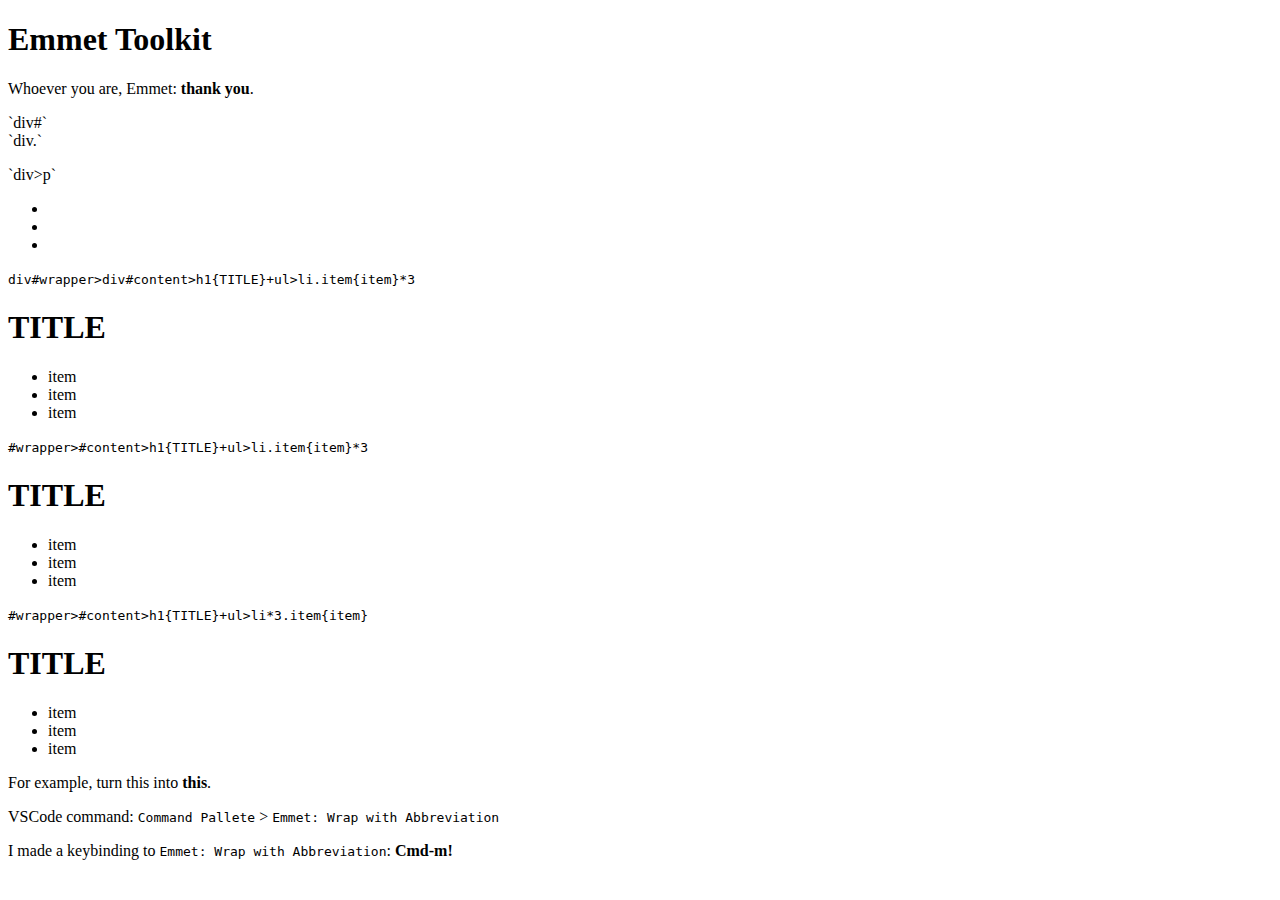
<file: index.html>
<!DOCTYPE html>
<html lang="en">
<head>
    <meta charset="UTF-8">
    <meta name="viewport" content="width=device-width, initial-scale=1.0">
    <title>Using Emmet Toolkit</title>
</head>
<body>
    <h1>Emmet Toolkit</h1>
    <p>Whoever you are, Emmet: <strong>thank you</strong>.</p>

    <!-- id = # -->
    <div id="name">`div#`</div>
    <!-- class = . -->
    <div class="classname">`div.`</div>
    <!-- child = > -->
    <div>
        <p>`div>p`</p>
    </div>
    <!-- make siblings = + -->
    <!-- `span+span` -->
    <span></span><span></span>
    <!-- multiple elements = * -->
    <!-- 'div>ul>li*3' -->
    <div>
        <ul>
            <li></li>
            <li></li>
            <li></li>
        </ul>
    </div>

    <!-- put stuff all together -->
    <code>div#wrapper>div#content>h1{TITLE}+ul>li.item{item}*3</code>
    <div id="wrapper">
        <div id="content">
            <h1>TITLE</h1>
            <ul>
                <li class="item">item</li>
                <li class="item">item</li>
                <li class="item">item</li>
            </ul>
        </div>
    </div>

    <!-- ignore the word "div", it's the default! -->
    <code>#wrapper>#content>h1{TITLE}+ul>li.item{item}*3</code>
    <div id="wrapper">
        <div id="content">
            <h1>TITLE</h1>
            <ul>
                <li class="item">item</li>
                <li class="item">item</li>
                <li class="item">item</li>
            </ul>
        </div>
    </div>

    <!-- put the multiplier in a different place! -->
    <code>#wrapper>#content>h1{TITLE}+ul>li*3.item{item}</code>
    <div id="wrapper">
        <div id="content">
            <h1>TITLE</h1>
            <ul>
                <li class="item">item</li>
                <li class="item">item</li>
                <li class="item">item</li>
            </ul>
        </div>
    </div>

    <!-- Okay, it's not strictly Emmet, but I need to find or make a way to wrap selected text in a tag. -->
    <p>For example, turn this into <strong>this</strong>.</p>
    <p>VSCode command: <code>Command Pallete</code> &gt; <code>Emmet: Wrap with Abbreviation</code></p>
    I made a keybinding to <code>Emmet: Wrap with Abbreviation</code>: <strong>Cmd-m!</strong>


</body>
</html>
</file>
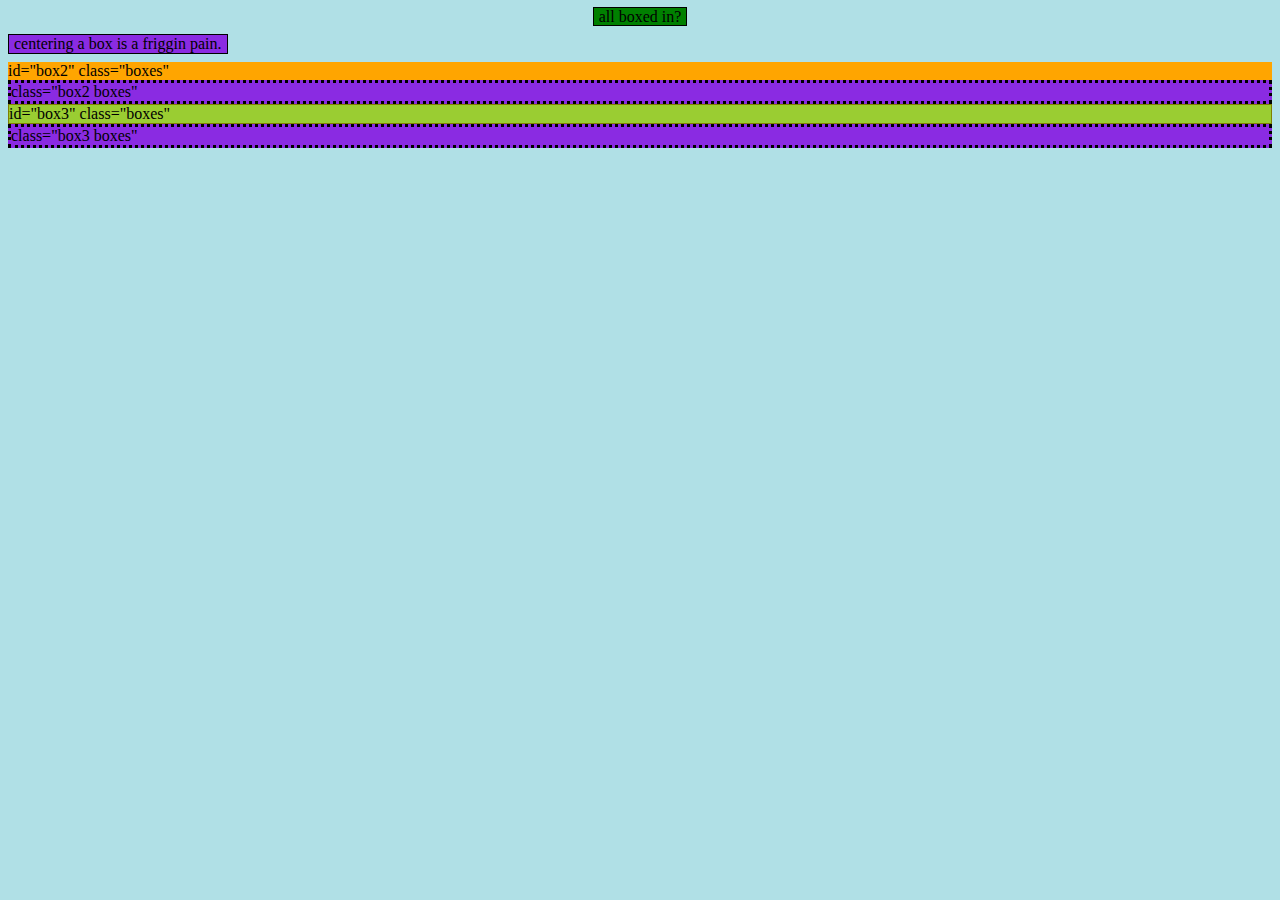
<file: box/index.html>
<!DOCTYPE html>
<html lang="en">
<head>
    <meta charset="UTF-8">
    <meta name="viewport" content="width=device-width, initial-scale=1.0">
    <link rel="stylesheet" href="style.css" />
    <title>Boxing Day?</title>
</head>
<body>
    <div id="box0" class="boxes"><span>all boxed in?</span></div>
    <div class="spacer"></div>
    <div id="box1" class="boxes">centering a box is a friggin pain.</div>
    <div class="spacer"></div>
    <div id="box2" class="boxes">id="box2" class="boxes"</div>
    <div class="box2 boxes">class="box2 boxes"</div>
    <div id="box3" class="boxes">id="box3" class="boxes"</div>
    <div class="box3 boxes">class="box3 boxes"</div>
</body>
</html>
</file>
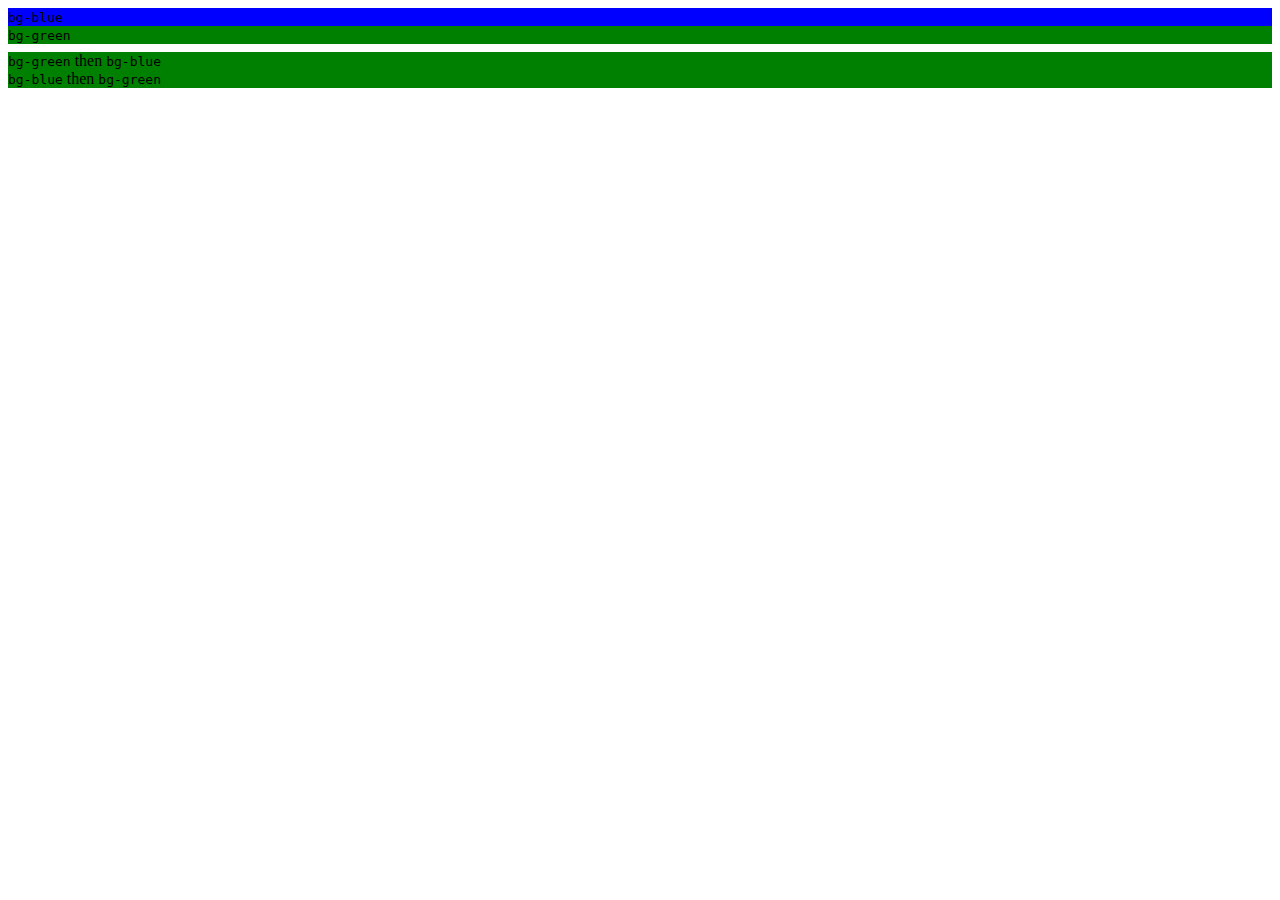
<file: specificity/index.html>
<!DOCTYPE html>
<html lang="en">
<head>
    <meta charset="UTF-8">
    <meta name="viewport" content="width=device-width, initial-scale=1.0">
    <link rel="stylesheet" href="style.css">
    <title>Specificity and Conflict</title>
</head>
<body>
    <div class="bg-blue"><code>bg-blue</code></div>
    <div class="bg-green"><code>bg-green</code></div>
    <div class="spacer"></div>
    <div class="bg-blue bg-green"><code>bg-green</code> then <code>bg-blue</code></div>
    <div class="bg-green bg-blue"><code>bg-blue</code> then <code>bg-green</code></div>
</body>
</html>
</file>
<file: box/style.css>
/* 
element {
    property: value;
}
*/

* {
    border-collapse: collapse;
}

body {
    background-color: powderblue;
}

.boxes {
    /* these will override div declarations. */
    border: 1px solid black;
    background-color: blueviolet;
}

#box0 {
    border: 0px hidden;
    width: auto;
    text-align: center;
    text-wrap: nowrap;
    background: none;
}

#box0>span {
    border: solid black 1px;
    padding-left: 5px;
    padding-right: 5px;
    background-color: green;
}

#box1 {
    border: solid black 1px;
    padding: 0px;
    margin: 0px;
    width: fit-content;
    min-width: 10%;
    max-width: 50%;
    padding-left: 5px;
    padding-right: 5px;
    text-wrap: nowrap;
    text-align: center;
}

#box2 {
    border: 10px;
    background-color: orange;
    border-color: brown;
}

#box3 {
    background-color: yellowgreen;
    border-color: olive;
}

.box1, .box2, .box3 {
    border: 3px dotted;
}

.spacer {
    width: 100%;
    border: hidden;
    background: none;
    height: 0.5em;
}
</file>
<file: specificity/style.css>
/* 
What about conflicts?
There is a whole system of prioritizing: SPECIFICITY.
See https://developer.mozilla.org/en-US/docs/Web/CSS/Specificity
(remember the CN-22 form you built.)
But in equal cases, they'll be evaluated sequentially; later assignments 
will overwrite earlier assignments.
I wonder if the declaration order changes the effects? (i.e., is it always
the order the declarations appear in the stylesheet, or does the order 
properties are assigned to the element matter?
*/

.bg-blue { background-color: blue }

.bg-green { background-color: green }

.spacer {
    width: 100%;
    border: hidden;
    background: none;
    height: 0.5em;
}
</file>
